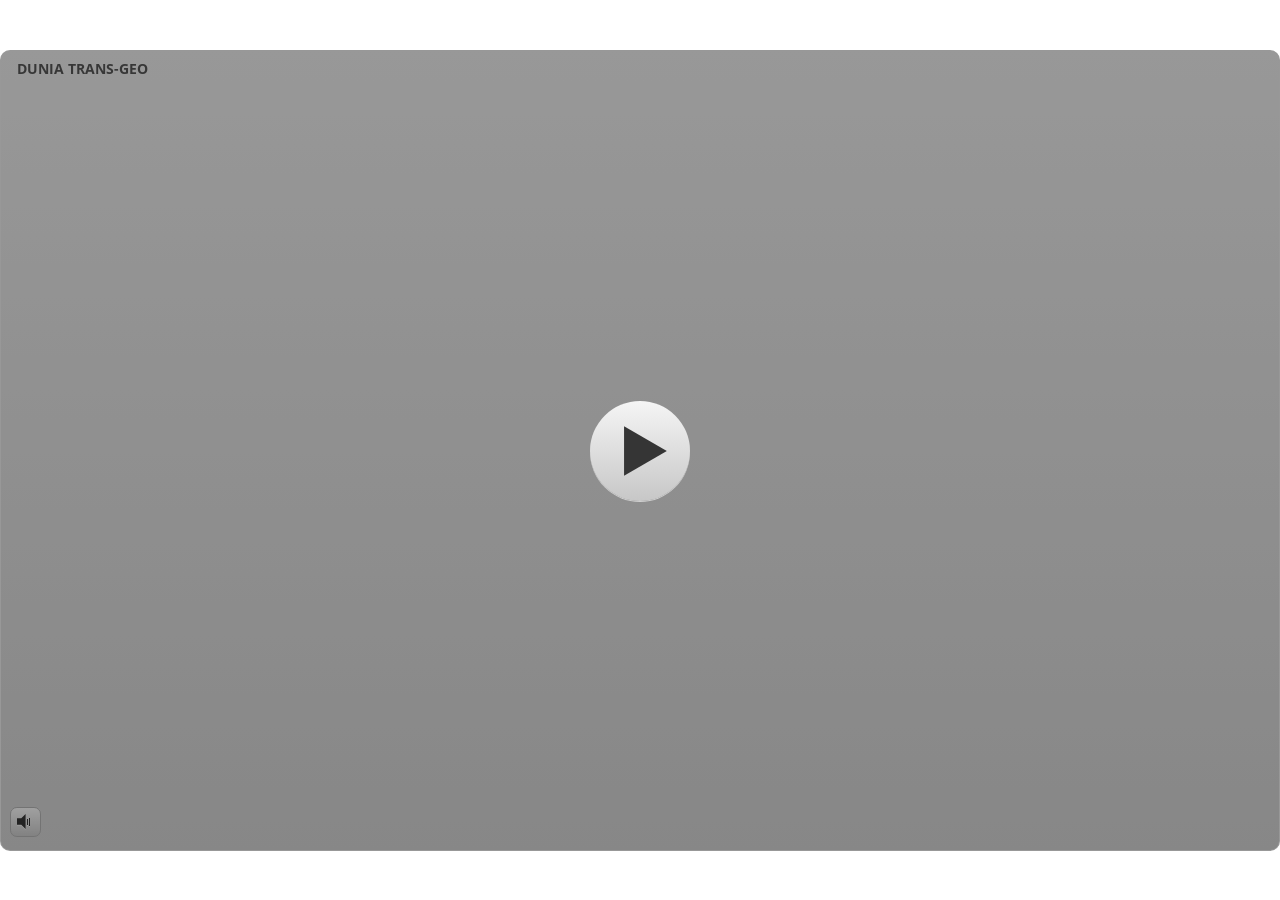
<file: index.html>
<!DOCTYPE html>
<html lang="en-US">
<head>
  <meta charset="utf-8">
  <!-- Created using Storyline 3 - http://www.articulate.com  -->
  <!-- version: 3.12.24693.0 -->
  <title>DUNIA TRANS-GEO</title>
  <meta http-equiv="x-ua-compatible" content="IE=edge" />
  <meta name="viewport" content="width=device-width, initial-scale=1.0, user-scalable=no, shrink-to-fit=no, minimal-ui" />
  <meta name="apple-mobile-web-app-capable" content="yes" />
  <style>
    html, body { height: 100%; padding: 0; margin: 0 }
    #app { height: 100%; width: 100%; }
  </style>
  
  <script>window.THREE = { };</script>
</head>
<body style="background: #FFFFFF" class="cs-HTML theme-classic">
  <!-- 360 -->
  <script>!function(e){function n(e,i){return e.test(i)}function i(e){var i=e||navigator.userAgent,o=i.split("[FBAN");if(void 0!==o[1]&&(i=o[0]),this.apple={phone:n(t,i),ipod:n(d,i),tablet:!n(t,i)&&n(s,i),device:n(t,i)||n(d,i)||n(s,i)},this.amazon={phone:n(h,i),tablet:!n(h,i)&&n(a,i),device:n(h,i)||n(a,i)},this.android={phone:n(h,i)||n(b,i),tablet:!n(h,i)&&!n(b,i)&&(n(a,i)||n(r,i)),device:n(h,i)||n(a,i)||n(b,i)||n(r,i)},this.windows={phone:n(l,i),tablet:n(p,i),device:n(l,i)||n(p,i)},this.other={blackberry:n(f,i),blackberry10:n(u,i),opera:n(c,i),firefox:n(A,i),chrome:n(w,i),device:n(f,i)||n(u,i)||n(c,i)||n(A,i)||n(w,i)},this.seven_inch=n(v,i),this.any=this.apple.device||this.android.device||this.windows.device||this.other.device||this.seven_inch,this.phone=this.apple.phone||this.android.phone||this.windows.phone,this.tablet=this.apple.tablet||this.android.tablet||this.windows.tablet,"undefined"==typeof window)return this}function o(){var e=new i;return e.Class=i,e}var t=/iPhone/i,d=/iPod/i,s=/iPad/i,b=/(?=.*\bAndroid\b)(?=.*\bMobile\b)/i,r=/Android/i,h=/(?=.*\bAndroid\b)(?=.*\bSD4930UR\b)/i,a=/(?=.*\bAndroid\b)(?=.*\b(?:KFOT|KFTT|KFJWI|KFJWA|KFSOWI|KFTHWI|KFTHWA|KFAPWI|KFAPWA|KFARWI|KFASWI|KFSAWI|KFSAWA)\b)/i,l=/IEMobile/i,p=/(?=.*\bWindows\b)(?=.*\bARM\b)/i,f=/BlackBerry/i,u=/BB10/i,c=/Opera Mini/i,w=/(CriOS|Chrome)(?=.*\bMobile\b)/i,A=/(?=.*\bFirefox\b)(?=.*\bMobile\b)/i,v=new RegExp("(?:Nexus 7|BNTV250|Kindle Fire|Silk|GT-P1000)","i");"undefined"!=typeof module&&module.exports&&"undefined"==typeof window?module.exports=i:"undefined"!=typeof module&&module.exports&&"undefined"!=typeof window?module.exports=o():"function"==typeof define&&define.amd?define("isMobile",[],e.isMobile=o()):e.isMobile=o()}(this);
    window.isMobile.apple.tablet = window.isMobile.apple.tablet ||
      (navigator.platform === 'MacIntel' && navigator.maxTouchPoints > 1);
    window.isMobile.apple.device = window.isMobile.apple.device || window.isMobile.apple.tablet;
    window.isMobile.tablet = window.isMobile.tablet || window.isMobile.apple.tablet;
    window.isMobile.any = window.isMobile.any || window.isMobile.apple.tablet;
  </script>

  <div id="focus-sink" aria-hidden="true" tabIndex="-1"></div>

  <div id="preso"></div>
  <script>
    window.DS = {};
    window.globals = {
      DATA_PATH_BASE: '',
      HAS_FRAME: true,
      HAS_SLIDE: true,

      lmsPresent: false,
      tinCanPresent: false,
      cmi5Present: false,
      aoSupport: false,
      scale: 'show all',
      captureRc: false,
      browserSize: 'fullscreen',
      bgColor: '#FFFFFF',
      features: 'AccessibleText,SettingsControl,TextStyleHyperlinks',
      themeName: 'classic',
      preloaderColor: '#FFFFFF',
      suppressAnalytics: false,
      productChannel: 'perpetual',
      publishSource: 'storyline',
      aid: '',
      cid: '98f2515a-0625-4da3-b4da-60c648a39e15',
      playerVersion: '3.12.24693.0',
      maxIosVideoElements: 5,

      
      parseParams: function(qs) {
        if (window.globals.parsedParams != null) {
          return window.globals.parsedParams;
        }
        qs = (qs || window.location.search.substr(1)).split('+').join(' ');
        var params = {},
            tokens,
            re = /[?&]?([^=]+)=([^&]*)/g;

        while (tokens = re.exec(qs)) {
          params[decodeURIComponent(tokens[1]).trim()] =
            decodeURIComponent(tokens[2]).trim();
        }
        window.globals.parsedParams = params;
        return params;
      }

    };

    (function() {

      var classTypes = [ 'desktop', 'mobile', 'phone', 'tablet' ];

      var addDeviceClasses = function(prefix, testObj) {
        var curr, i;
        for (i = 0; i < classTypes.length; i++) {
          curr = classTypes[i];
          if (testObj[curr]) {
            document.body.classList.add(prefix + curr);
          }
        }
      };

      var params = window.globals.parseParams(),
          isDevicePreview = params.devicepreview === '1',
          isPhoneOverride = params.deviceType === 'phone' || (isDevicePreview && params.phone == '1'),
          isTabletOverride = (params.deviceType === 'tablet' || isDevicePreview) && !isPhoneOverride,
          isMobileOverride = isPhoneOverride || isTabletOverride;

      var deviceView = {
        desktop: !window.isMobile.any && !isMobileOverride,
        mobile: window.isMobile.any || isMobileOverride,
        phone: isPhoneOverride || (window.isMobile.phone && !isTabletOverride),
        tablet: isTabletOverride || window.isMobile.tablet
      };

      window.globals.deviceView = deviceView;
      window.isMobile.desktop = !window.isMobile.any;
      window.isMobile.mobile = window.isMobile.any;

      addDeviceClasses('view-', deviceView);

    })();
  </script>
  
  <script src='story_content/user.js' type=text/javascript></script>
  <div class="slide-loader"></div>

  <script type="text/javascript">
    if (window.globals.deviceView.isMobile) { var doc = document, loader = doc.body.querySelector('.slide-loader'); [ 1, 2, 3 ].forEach(function(n) { var d = doc.createElement('div'); d.style.backgroundColor = window.globals.preloaderColor; d.classList.add('mobile-loader-dot'); d.classList.add('dot' + n); loader.appendChild(d); }); }
  </script>

  <div class="mobile-load-title-overlay" style="display: none">
    <div class="mobile-load-title">DUNIA TRANS-GEO</div>
  </div>

  <div class="mobile-chrome-warning"></div>

  <script>
    
    if (window.autoSpider && window.vInterfaceObject) {
      document.querySelector('.mobile-load-title-overlay').style.display = 'none';
    }
  </script>

  

  <link rel="stylesheet" href="html5/data/css/output.min.css" data-noprefix />
</body>
<script src="html5/lib/scripts/bootstrapper.min.js"></script>
</html>
</file>
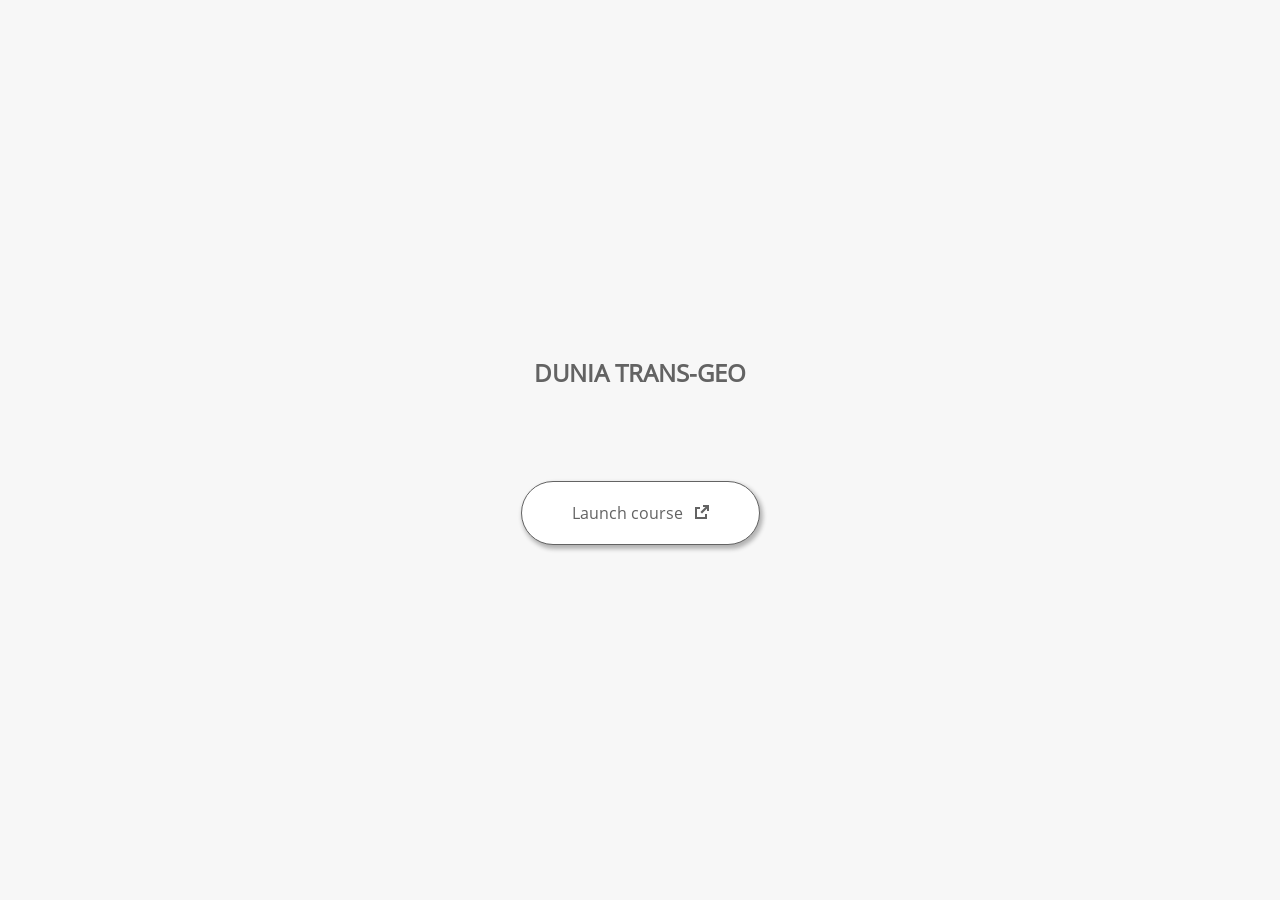
<file: launcher.html>
﻿<html lang="en-US">
	<head>
		<!-- Created using Storyline 3 - http://www.articulate.com  --> 
		<!-- version: 3.12.24693.0 --> 

		<title>DUNIA TRANS-GEO</title>
    <style>
      @font-face {
        font-family: "Open Sans Full";
        font-style: normal;
        font-weight: 400;
        src: local("Open Sans"),
             local("OpenSans"),
             url(html5/lib/stylesheets/mobile-fonts/open-sans-regular.woff) format("woff")
      }
      body {
        background-color: #F7F7F7;
      }
      h1 {
        color: #636363;
        font-family: "Open Sans Full", Helvetica, sans-serif;
        font-size: 150%;
        margin-bottom: 92px;
        padding-bottom: 0;
      }

      button {
        background-color: #FFF;
        border: 1px solid #636363;
        border-radius: 80px;
        box-shadow: 2px 3px 4px 1px rgba(39, 39, 39, 0.33);
        color: #636363;
        font-family: "Open Sans Full", Helvetica, sans-serif;
        font-size: 100%;
        padding: 20px 50px;
      }
      img {
        height: 15px;
        width: 15px;
        margin-left: 8px;
      }
    </style>
		<script>
			
			/******************************************************************************/
			//
			// NOTE TO DEVELOPERS:
			// The following code should be integrated with your web page in order to open
			// the presentation in a new window.  To launch the presentation immediately, 
			// simply copy the code below into your web page.  To launch the presentation
			// when a button or link is clicked, call LaunchPresentation when the onClick
			// event is triggered.
			//
			/******************************************************************************/		
		
		
			var Safari =  (navigator.appVersion.indexOf("Safari") >= 0);
			
			var g_bChromeless = false;
			var g_bResizeable = false;
			var g_nContentWidth = 1300;
			var g_nContentHeight = 814;
			var g_strStartPage = "story.html" + document.location.search;
			var g_strBrowserSize = "fullscreen";
		
			function LaunchContent()
			{
				var nWidth = screen.availWidth;
				var nHeight = screen.availHeight;

				if (nWidth > g_nContentWidth && nHeight > g_nContentHeight && g_strBrowserSize != "fullscreen")
				{
					nWidth = g_nContentWidth;
					nHeight = g_nContentHeight;
					
					if (!Safari && !g_bChromeless)
					{
						nWidth += 17;
					}
				}

				// Build the options string
				var strOptions = "width=" + nWidth +",height=" + nHeight;
				if (g_bResizeable)
				{
					strOptions += ",resizable=yes"
				}
				else
				{
					strOptions += ",resizable=no"
				}

				if (g_bChromeless)
				{
					strOptions += ", status=0, toolbar=0, location=0, menubar=0, scrollbars=0";
				}
				else
				{
					strOptions += ", status=1, toolbar=1, location=1, menubar=1, scrollbars=1";
				}

				// Launch the URL
				if (Safari)
				{
					var oWnd = window.open("", "_blank", strOptions);
					oWnd.location = g_strStartPage;
				}
				else
				{
					window.open(g_strStartPage , "_blank", strOptions);
				}
			}

			
			
		</script>
		
	</head>
	
	<body onload="setTimeout('LaunchContent()', 100);">
		<center>
			<table width="100%" height="100%" border="0" cellpadding="0" cellspacing="0">
				<tr>
					<td>
						<center>
              <h1 tabIndex="-1">DUNIA TRANS-GEO</h1>
							<button onclick="LaunchContent()" aria-label="Launch course: opens in new window">Launch course <img src="story_content/external_window.png" style="border-style: none; height: 14px; width: 14px;" tabIndex="-1" aria-hidden="true"/></button>
						</center>
					</td>
				</tr>
			</table>
		</center>
	</body>
</html>
</file>
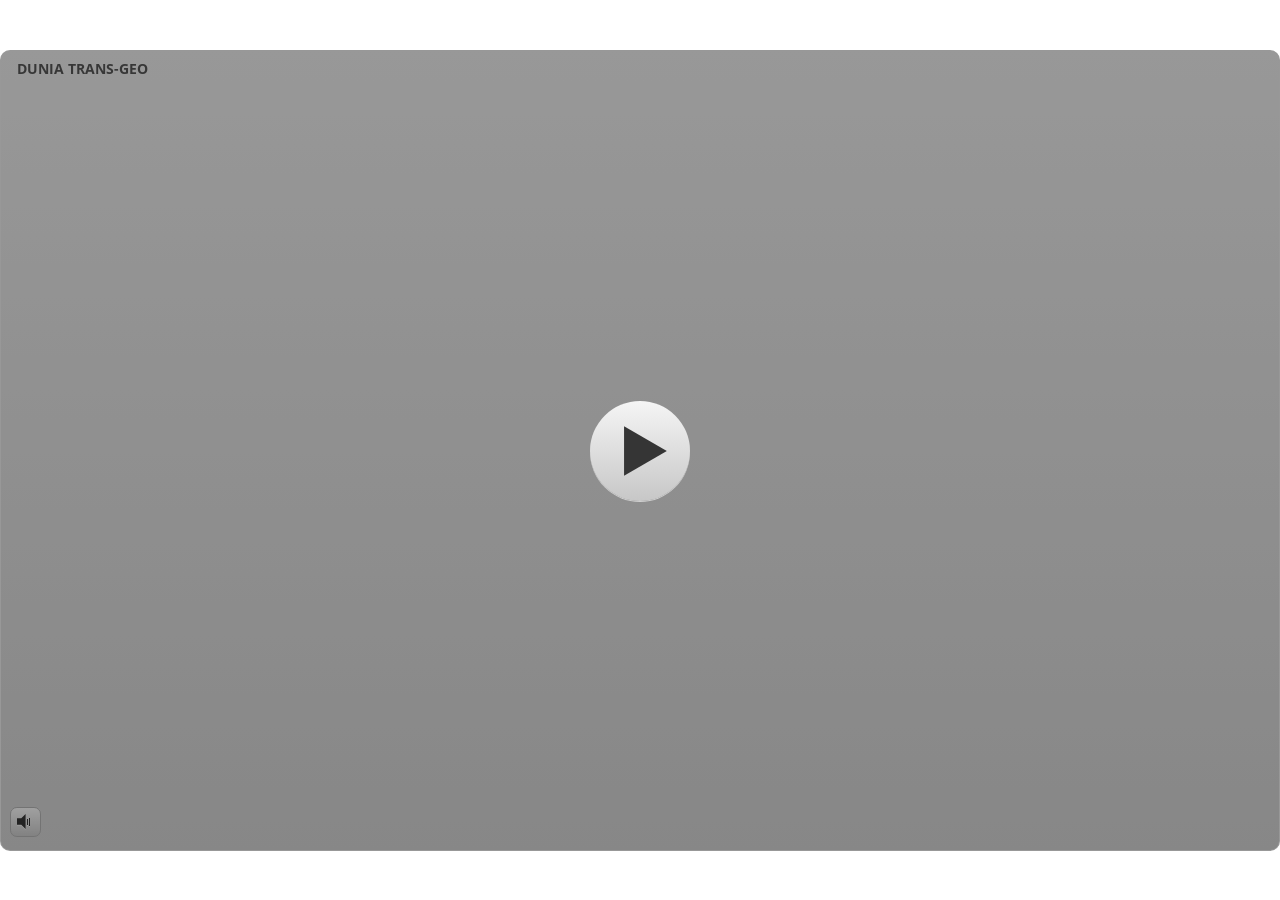
<file: story.html>
<!DOCTYPE html>
<html lang="en-US">
<head>
  <meta charset="utf-8">
  <!-- Created using Storyline 3 - http://www.articulate.com  -->
  <!-- version: 3.12.24693.0 -->
  <title>DUNIA TRANS-GEO-OK</title>
  <meta http-equiv="x-ua-compatible" content="IE=edge" />
  <meta name="viewport" content="width=device-width, initial-scale=1.0, user-scalable=no, shrink-to-fit=no, minimal-ui" />
  <meta name="apple-mobile-web-app-capable" content="yes" />
  <style>
    html, body { height: 100%; padding: 0; margin: 0 }
    #app { height: 100%; width: 100%; }
  </style>
  
  <script>window.THREE = { };</script>
</head>
<body style="background: #FFFFFF" class="cs-HTML theme-classic">
  <!-- 360 -->
  <script>!function(e){function n(e,i){return e.test(i)}function i(e){var i=e||navigator.userAgent,o=i.split("[FBAN");if(void 0!==o[1]&&(i=o[0]),this.apple={phone:n(t,i),ipod:n(d,i),tablet:!n(t,i)&&n(s,i),device:n(t,i)||n(d,i)||n(s,i)},this.amazon={phone:n(h,i),tablet:!n(h,i)&&n(a,i),device:n(h,i)||n(a,i)},this.android={phone:n(h,i)||n(b,i),tablet:!n(h,i)&&!n(b,i)&&(n(a,i)||n(r,i)),device:n(h,i)||n(a,i)||n(b,i)||n(r,i)},this.windows={phone:n(l,i),tablet:n(p,i),device:n(l,i)||n(p,i)},this.other={blackberry:n(f,i),blackberry10:n(u,i),opera:n(c,i),firefox:n(A,i),chrome:n(w,i),device:n(f,i)||n(u,i)||n(c,i)||n(A,i)||n(w,i)},this.seven_inch=n(v,i),this.any=this.apple.device||this.android.device||this.windows.device||this.other.device||this.seven_inch,this.phone=this.apple.phone||this.android.phone||this.windows.phone,this.tablet=this.apple.tablet||this.android.tablet||this.windows.tablet,"undefined"==typeof window)return this}function o(){var e=new i;return e.Class=i,e}var t=/iPhone/i,d=/iPod/i,s=/iPad/i,b=/(?=.*\bAndroid\b)(?=.*\bMobile\b)/i,r=/Android/i,h=/(?=.*\bAndroid\b)(?=.*\bSD4930UR\b)/i,a=/(?=.*\bAndroid\b)(?=.*\b(?:KFOT|KFTT|KFJWI|KFJWA|KFSOWI|KFTHWI|KFTHWA|KFAPWI|KFAPWA|KFARWI|KFASWI|KFSAWI|KFSAWA)\b)/i,l=/IEMobile/i,p=/(?=.*\bWindows\b)(?=.*\bARM\b)/i,f=/BlackBerry/i,u=/BB10/i,c=/Opera Mini/i,w=/(CriOS|Chrome)(?=.*\bMobile\b)/i,A=/(?=.*\bFirefox\b)(?=.*\bMobile\b)/i,v=new RegExp("(?:Nexus 7|BNTV250|Kindle Fire|Silk|GT-P1000)","i");"undefined"!=typeof module&&module.exports&&"undefined"==typeof window?module.exports=i:"undefined"!=typeof module&&module.exports&&"undefined"!=typeof window?module.exports=o():"function"==typeof define&&define.amd?define("isMobile",[],e.isMobile=o()):e.isMobile=o()}(this);
    window.isMobile.apple.tablet = window.isMobile.apple.tablet ||
      (navigator.platform === 'MacIntel' && navigator.maxTouchPoints > 1);
    window.isMobile.apple.device = window.isMobile.apple.device || window.isMobile.apple.tablet;
    window.isMobile.tablet = window.isMobile.tablet || window.isMobile.apple.tablet;
    window.isMobile.any = window.isMobile.any || window.isMobile.apple.tablet;
  </script>

  <div id="focus-sink" aria-hidden="true" tabIndex="-1"></div>

  <div id="preso"></div>
  <script>
    window.DS = {};
    window.globals = {
      DATA_PATH_BASE: '',
      HAS_FRAME: true,
      HAS_SLIDE: true,

      lmsPresent: false,
      tinCanPresent: false,
      cmi5Present: false,
      aoSupport: false,
      scale: 'show all',
      captureRc: false,
      browserSize: 'fullscreen',
      bgColor: '#FFFFFF',
      features: 'AccessibleText,SettingsControl,TextStyleHyperlinks',
      themeName: 'classic',
      preloaderColor: '#FFFFFF',
      suppressAnalytics: false,
      productChannel: 'perpetual',
      publishSource: 'storyline',
      aid: '',
      cid: '98f2515a-0625-4da3-b4da-60c648a39e15',
      playerVersion: '3.12.24693.0',
      maxIosVideoElements: 5,

      
      parseParams: function(qs) {
        if (window.globals.parsedParams != null) {
          return window.globals.parsedParams;
        }
        qs = (qs || window.location.search.substr(1)).split('+').join(' ');
        var params = {},
            tokens,
            re = /[?&]?([^=]+)=([^&]*)/g;

        while (tokens = re.exec(qs)) {
          params[decodeURIComponent(tokens[1]).trim()] =
            decodeURIComponent(tokens[2]).trim();
        }
        window.globals.parsedParams = params;
        return params;
      }

    };

    (function() {

      var classTypes = [ 'desktop', 'mobile', 'phone', 'tablet' ];

      var addDeviceClasses = function(prefix, testObj) {
        var curr, i;
        for (i = 0; i < classTypes.length; i++) {
          curr = classTypes[i];
          if (testObj[curr]) {
            document.body.classList.add(prefix + curr);
          }
        }
      };

      var params = window.globals.parseParams(),
          isDevicePreview = params.devicepreview === '1',
          isPhoneOverride = params.deviceType === 'phone' || (isDevicePreview && params.phone == '1'),
          isTabletOverride = (params.deviceType === 'tablet' || isDevicePreview) && !isPhoneOverride,
          isMobileOverride = isPhoneOverride || isTabletOverride;

      var deviceView = {
        desktop: !window.isMobile.any && !isMobileOverride,
        mobile: window.isMobile.any || isMobileOverride,
        phone: isPhoneOverride || (window.isMobile.phone && !isTabletOverride),
        tablet: isTabletOverride || window.isMobile.tablet
      };

      window.globals.deviceView = deviceView;
      window.isMobile.desktop = !window.isMobile.any;
      window.isMobile.mobile = window.isMobile.any;

      addDeviceClasses('view-', deviceView);

    })();
  </script>
  
  <script src='story_content/user.js' type=text/javascript></script>
  <div class="slide-loader"></div>

  <script type="text/javascript">
    if (window.globals.deviceView.isMobile) { var doc = document, loader = doc.body.querySelector('.slide-loader'); [ 1, 2, 3 ].forEach(function(n) { var d = doc.createElement('div'); d.style.backgroundColor = window.globals.preloaderColor; d.classList.add('mobile-loader-dot'); d.classList.add('dot' + n); loader.appendChild(d); }); }
  </script>

  <div class="mobile-load-title-overlay" style="display: none">
    <div class="mobile-load-title">DUNIA TRANS-GEO-OK</div>
  </div>

  <div class="mobile-chrome-warning"></div>

  <script>
    
    if (window.autoSpider && window.vInterfaceObject) {
      document.querySelector('.mobile-load-title-overlay').style.display = 'none';
    }
  </script>

  

  <link rel="stylesheet" href="html5/data/css/output.min.css" data-noprefix />
</body>
<script src="html5/lib/scripts/bootstrapper.min.js"></script>
</html>
</file>
<file: html5/data/css/output.min.css>
@font-face {
  font-family: 'Open SansBold CharsBold7D6EB1D6';
  src: url('[data-uri]');
  font-style: normal;
  font-weight: normal;
}
@font-face {
  font-family: 'Open Sans Charset1_ 6h56BA5738F';
  src: url('[data-uri]');
  font-style: normal;
  font-weight: normal;
}
@font-face {
  font-family: 'Arial Black Charset1_ 567302314';
  src: url('[data-uri]');
  font-style: normal;
  font-weight: normal;
}
@font-face {
  font-family: 'Arial Rounded MT BoBold4AEB2229';
  src: url('[data-uri]');
  font-style: normal;
  font-weight: normal;
}
@font-face {
  font-family: 'Open Sans Charset0_v9TY33EDE6F2';
  src: url('[data-uri]');
  font-style: normal;
  font-weight: normal;
}
@font-face {
  font-family: 'Open SansBold CharsBoldE47A47C6';
  src: url('[data-uri]');
  font-style: normal;
  font-weight: normal;
}
@font-face {
  font-family: 'Arial Black Charset0_v95C8014D0';
  src: url('[data-uri]');
  font-style: normal;
  font-weight: normal;
}
@font-face {
  font-family: 'Arial Rounded MT BoBoldAD39CAD8';
  src: url('[data-uri]');
  font-style: normal;
  font-weight: normal;
}
@font-face {
  font-family: 'Arial Rounded MT BoBold7FE2926F';
  src: url('[data-uri]');
  font-style: normal;
  font-weight: normal;
}
.cs-HTML {
  background: rgba(255, 255, 255, 1);
}
.cs-npnxnanbnsnfns00000000101 .cs-infopanel  {
  box-shadow: 0 1px 0 rgba(184, 184, 184, 1);
  background: rgba(255, 255, 255, 1);
}
.cs-npnxnanbnsnfns00000000101 .cs-infopanel .cs-link {
  color: rgba(124, 34, 128, 1);
}
.cs-npnxnanbnsnfns00000000101 .cs-infopanel .cs-link:hover {
  color: rgba(0, 0, 238, 1);
}
.cs-npnxnanbnsnfns00000000101 .cs-infopanel .cs-name {
  color: rgba(68, 68, 68, 1);
}
.cs-npnxnanbnsnfns00000000101 .cs-infopanel .cs-title {
  color: rgba(153, 153, 153, 1);
}
.cs-npnxnanbnsnfns00000000101 .cs-infopanelpopup  {
  box-shadow: 0 1px 0 rgba(184, 184, 184, 1);
  background: linear-gradient(180deg, rgba(233, 233, 233, 1) 0%, rgba(207, 207, 207, 1) 100%);
}
.cs-npnxnanbnsnfns00000000101 .cs-infopanelpopup .cs-link {
  color: rgba(124, 34, 128, 1);
}
.cs-npnxnanbnsnfns00000000101 .cs-infopanelpopup .cs-link:hover {
  color: rgba(0, 0, 238, 1);
}
.cs-npnxnanbnsnfns00000000101 .cs-infopanelpopup .cs-name {
  color: rgba(68, 68, 68, 1);
}
.cs-npnxnanbnsnfns00000000101 .cs-infopanelpopup .cs-bio {
  color: rgba(153, 153, 153, 1);
}
.cs-npnxnanbnsnfns00000000101 .cs-timer  {
  color: rgba(85, 85, 85, 1);
}
.cs-npnxnanbnsnfns00000000101 .cs-duration stop:first-child {
  stop-color: rgba(0, 215, 255, 1);
}
.cs-npnxnanbnsnfns00000000101 .cs-duration stop:last-child {
  stop-color: rgba(0, 171, 255, 1);
}
.cs-npnxnanbnsnfns00000000101 .cs-elapsed stop:first-child {
  stop-color: rgba(254, 227, 71, 1);
}
.cs-npnxnanbnsnfns00000000101 .cs-elapsed stop:last-child {
  stop-color: rgba(252, 204, 42, 1);
}
.cs-npnxnanbnsnfns00000000101 .cs-timer .cs-pie .cs-innerstroke {
  stroke: rgba(199, 199, 199, 1);
}
.cs-npnxnanbnsnfns00000000101 .cs-timer .cs-pie .cs-innerborder {
  stroke: rgba(255, 255, 255, 1);
}
.cs-npnxnanbnsnfns00000000101 .cs-window  {
  box-shadow: 0 8px 5px rgba(0, 0, 0, 0.2);
  border-color: rgba(234, 234, 234, 1);
  background: rgba(243, 243, 243, 1);
  color: rgba(85, 85, 85, 1);
}
.cs-npnxnanbnsnfns00000000101 .cs-window .cs-diva {
  border-color: rgba(247, 247, 247, 1);
}
.cs-npnxnanbnsnfns00000000101 .cs-window .cs-divb {
  border-color: rgba(211, 211, 211, 1);
}
.cs-npnxnanbnsnfns00000000101 .cs-editor .cs-editor-slide {
  color: rgba(85, 85, 85, 1);
}
.cs-npnxnanbnsnfns00000000101 .cs-editor .cs-editor-html {
  color: rgba(68, 68, 68, 1);
}
.cs-npnxnanbnsnfns00000000101 .cs-editor .cs-editor-button {
  text-shadow: 0 1px 0 rgba(240, 240, 240, 1);
  color: rgba(53, 53, 53, 1);
  border-color: rgba(177, 177, 177, 1);
  background: linear-gradient(180deg, rgba(245, 245, 245, 1) 0%, rgba(199, 199, 199, 1) 100%);
}
.cs-npnxnanbnsnfns00000000101 .cs-editor .cs-editor-button:hover {
  background: linear-gradient(180deg, rgba(242, 242, 242, 1) 0%, rgba(175, 175, 175, 1) 100%);
}
.cs-npnxnanbnsnfns00000000101 .cs-editor .cs-editor-button:active {
  background: linear-gradient(180deg, rgba(199, 199, 199, 1) 0%, rgba(244, 244, 244, 1) 100%);
}
.cs-npnxnanbnsnfns00000000101 .cs-listitem  {
  color: rgba(53, 53, 53, 1);
  border-color: rgba(223, 223, 223, 1);
}
.cs-npnxnanbnsnfns00000000101 .cs-listitem.cs-viewed {
  color: rgba(144, 144, 144, 1);
}
.cs-npnxnanbnsnfns00000000101 .cs-listitem.cs-selected {
  color: rgba(53, 53, 53, 1);
  background: rgba(192, 226, 241, 1);
}
.cs-npnxnanbnsnfns00000000101 .cs-listitem.cs-selected:hover {
  background: rgba(192, 226, 241, 1);
}
.cs-npnxnanbnsnfns00000000101 .cs-listitem.cs-selected.hover {
  background: rgba(192, 226, 241, 1);
}
.cs-npnxnanbnsnfns00000000101 .cs-listitem.cs-selected:focus {
  background: rgba(192, 226, 241, 1);
}
.cs-npnxnanbnsnfns00000000101 .cs-listitem .cs-icon-carrot {
  fill: rgba(53, 53, 53, 1);
}
.cs-npnxnanbnsnfns00000000101 .cs-listitem .cs-icon-carrot .cs-shadow {
  fill: rgba(255, 255, 255, 1);
}
.cs-npnxnanbnsnfns00000000101 .cs-listitem:hover {
  background: rgba(230, 230, 230, 1);
}
.cs-npnxnanbnsnfns00000000101 .cs-listitem.hover {
  background: rgba(230, 230, 230, 1);
}
.cs-npnxnanbnsnfns00000000101 .cs-listitem:focus {
  background: rgba(230, 230, 230, 1);
}
.cs-npnxnanbnsnfns00000000101 .cs-glossary  {
  color: rgba(53, 53, 53, 1);
}
.cs-npnxnanbnsnfns00000000101 .cs-glossary .cs-scrolling-panel {
  background: rgba(231, 231, 231, 1);
}
.cs-npnxnanbnsnfns00000000101 .cs-glossary .cs-term.cs-selected .cs-choice-list-trigger {
  color: rgba(53, 53, 53, 1);
  background: rgba(192, 226, 241, 1);
}
.cs-npnxnanbnsnfns00000000101 .cs-glossary .cs-term.cs-selected .cs-choice-list-trigger:focus {
  color: rgba(53, 53, 53, 1);
  background: rgba(192, 226, 241, 1);
}
.cs-npnxnanbnsnfns00000000101 .cs-glossary .cs-term:hover .cs-choice-list-trigger {
  background: rgba(230, 230, 230, 1);
}
.cs-npnxnanbnsnfns00000000101 .cs-glossary .cs-term.hover .cs-choice-list-trigger {
  background: rgba(230, 230, 230, 1);
}
.cs-npnxnanbnsnfns00000000101 .cs-glossary .cs-term .cs-choice-list-trigger:focus {
  background: rgba(230, 230, 230, 1);
}
.cs-npnxnanbnsnfns00000000101 .cs-glossary .cs-diva {
  border-color: rgba(226, 226, 226, 1);
}
.cs-npnxnanbnsnfns00000000101 .cs-glossary .cs-divb {
  border-color: rgba(226, 226, 226, 1);
}
.cs-npnxnanbnsnfns00000000101 .cs-glossary .cs-divc {
  border-color: rgba(250, 250, 250, 1);
}
.cs-npnxnanbnsnfns00000000101 .cs-glossary .cs-heading {
  color: rgba(68, 68, 68, 1);
}
.cs-npnxnanbnsnfns00000000101 .cs-resource .cs-separator {
  border-color: rgba(224, 224, 224, 1);
}
.cs-npnxnanbnsnfns00000000101 .cs-outline  {
  color: rgba(68, 68, 68, 1);
}
.cs-npnxnanbnsnfns00000000101 .cs-outline .cs-diva {
  border-color: rgba(198, 198, 198, 1);
}
.cs-npnxnanbnsnfns00000000101 .cs-outline .cs-divb {
  border-color: rgba(249, 249, 249, 1);
}
.cs-npnxnanbnsnfns00000000101 .cs-outline .cs-divc {
  border-color: rgba(225, 225, 225, 1);
}
.cs-npnxnanbnsnfns00000000101 .cs-outline .cs-search-filter:hover {
  color: rgba(0, 0, 238, 1);
}
.cs-npnxnanbnsnfns00000000101 .cs-outline .cs-search-filter.hover {
  color: rgba(0, 0, 238, 1);
}
.cs-npnxnanbnsnfns00000000101 .cs-transcript  {
  color: rgba(68, 68, 68, 1);
}
.cs-npnxnanbnsnfns00000000101 .cs-transcript .cs-div {
  border-color: rgba(225, 225, 225, 1);
}
.cs-npnxnanbnsnfns00000000101 .cs-tabs:not(.topmenu-item) {
  color: rgba(85, 85, 85, 1);
}
.cs-npnxnanbnsnfns00000000101 .cs-tabs .cs-inner-button:not(.topmenu-item) {
  text-shadow: 0 1px 0 rgba(240, 240, 240, 1);
}
.cs-npnxnanbnsnfns00000000101 .cs-tabs:hover:not(.topmenu-item) {
  color: rgba(51, 51, 51, 1);
}
.cs-npnxnanbnsnfns00000000101 .cs-tabs.cs-selected {
  background: rgba(243, 243, 243, 1);
  color: rgba(51, 51, 51, 1);
}
.cs-npnxnanbnsnfns00000000101 .cs-seekcontrol  {
  background: linear-gradient(180deg, rgba(245, 245, 245, 1) 0%, rgba(199, 199, 199, 1) 100%);
  border-color: rgba(177, 177, 177, 1);
}
.cs-npnxnanbnsnfns00000000101 .cs-seekcontrol .cs-button:hover .cs-icon {
  fill: rgba(85, 85, 85, 1);
}
.cs-npnxnanbnsnfns00000000101 .cs-seekcontrol .cs-button.hover .cs-icon {
  fill: rgba(85, 85, 85, 1);
}
.cs-npnxnanbnsnfns00000000101 .cs-seekcontrol .cs-button .cs-icon-shadow {
  fill: rgba(240, 240, 240, 1);
}
.cs-npnxnanbnsnfns00000000101 .cs-seekcontrol .cs-button .cs-icon {
  fill: rgba(45, 45, 45, 1);
}
.cs-npnxnanbnsnfns00000000101 .cs-seekcontrol .cs-seek .cs-fill {
  background: rgba(255, 255, 255, 1);
}
.cs-npnxnanbnsnfns00000000101 .cs-seekcontrol .cs-seek {
  background: rgba(231, 231, 231, 1);
  border-color: rgba(184, 184, 184, 1);
}
.cs-npnxnanbnsnfns00000000101 .cs-searchinput .cs-input {
  color: rgba(138, 138, 138, 1);
  border-color: rgba(173, 173, 173, 1);
  background: rgba(223, 223, 223, 1);
}
.cs-npnxnanbnsnfns00000000101 .cs-searchinput .cs-input:focus {
  color: rgba(51, 51, 51, 1);
  background: rgba(250, 250, 250, 1);
}
.cs-npnxnanbnsnfns00000000101 .cs-searchinput .cs-input:hover {
  box-shadow: inset 0 0 1px 0 rgba(107, 248, 255, 1);
}
.cs-npnxnanbnsnfns00000000101 .cs-searchinput .cs-input.hover {
  box-shadow: inset 0 0 1px 0 rgba(107, 248, 255, 1);
}
.cs-npnxnanbnsnfns00000000101 .cs-searchinput .cs-button .cs-icon {
  fill: rgba(138, 138, 138, 1);
}
.cs-npnxnanbnsnfns00000000101 .cs-searchinput .cs-button:hover {
  fill: linear-gradient(180deg, rgba(245, 245, 245, 1) 0%, rgba(199, 199, 199, 1) 100%);
}
.cs-npnxnanbnsnfns00000000101 .cs-searchinput .cs-button.hover {
  fill: linear-gradient(180deg, rgba(245, 245, 245, 1) 0%, rgba(199, 199, 199, 1) 100%);
}
.cs-npnxnanbnsnfns00000000101 .cs-menu  {
  box-shadow: 0 1px 0 rgba(184, 184, 184, 1);
  background: rgba(243, 243, 243, 1);
}
.cs-npnxnanbnsnfns00000000101 .cs-topmenu-item.active .cs-tab {
  background: rgba(243, 243, 243, 1);
}
.cs-npnxnanbnsnfns00000000101 .cs-logo  {
  box-shadow: 0 1px 0 rgba(184, 184, 184, 1);
  background: rgba(255, 255, 255, 1);
}
.cs-npnxnanbnsnfns00000000101 .cs-checkbox  {
  color: rgba(68, 68, 68, 1);
}
.cs-npnxnanbnsnfns00000000101 .cs-checkbox:hover {
  border-color: rgba(107, 248, 255, 1);
}
.cs-npnxnanbnsnfns00000000101 .cs-checkbox.hover {
  border-color: rgba(107, 248, 255, 1);
}
.cs-npnxnanbnsnfns00000000101 .cs-checkbox .cs-box {
  color: rgba(255, 255, 255, 1);
  border-color: rgba(184, 184, 184, 1);
}
.cs-npnxnanbnsnfns00000000101 .cs-checkbox .cs-box:checked::after {
  color: rgba(51, 204, 0, 1);
}
.cs-npnxnanbnsnfns00000000101 .cs-checkbox .cs-box.checked.after {
  color: rgba(51, 204, 0, 1);
}
.cs-npnxnanbnsnfns00000000101 .cs-button  {
  text-shadow: 0 1px 0 rgba(240, 240, 240, 1);
  color: rgba(53, 53, 53, 1);
  border-color: rgba(177, 177, 177, 1);
  background: linear-gradient(180deg, rgba(245, 245, 245, 1) 0%, rgba(199, 199, 199, 1) 100%);
  box-shadow: 0 1px 0 rgba(207, 207, 207, 1);
}
.cs-npnxnanbnsnfns00000000101 .cs-button .cs-icon {
  fill: rgba(53, 53, 53, 1);
}
.cs-npnxnanbnsnfns00000000101 .cs-button .cs-icon-shadow {
  fill: rgba(240, 240, 240, 1);
}
.cs-npnxnanbnsnfns00000000101 .cs-button:hover {
  background: linear-gradient(180deg, rgba(242, 242, 242, 1) 0%, rgba(175, 175, 175, 1) 100%);
}
.cs-npnxnanbnsnfns00000000101 .cs-button.hover {
  background: linear-gradient(180deg, rgba(242, 242, 242, 1) 0%, rgba(175, 175, 175, 1) 100%);
}
.cs-npnxnanbnsnfns00000000101 .cs-button:active {
  background: linear-gradient(180deg, rgba(199, 199, 199, 1) 0%, rgba(244, 244, 244, 1) 100%);
}
.cs-npnxnanbnsnfns00000000101 .cs-button.cs-disabled:hover {
  background: linear-gradient(180deg, rgba(245, 245, 245, 1) 0%, rgba(199, 199, 199, 1) 100%);
}
.cs-npnxnanbnsnfns00000000101 .cs-button.cs-disabled.hover {
  background: linear-gradient(180deg, rgba(245, 245, 245, 1) 0%, rgba(199, 199, 199, 1) 100%);
}
.cs-npnxnanbnsnfns00000000101 .cs-button.cs-disabled:active {
  background: linear-gradient(180deg, rgba(245, 245, 245, 1) 0%, rgba(199, 199, 199, 1) 100%);
}
.cs-npnxnanbnsnfns00000000101 .cs-button.cs-volume:hover {
  background: linear-gradient(180deg, rgba(245, 245, 245, 1) 0%, rgba(199, 199, 199, 1) 100%);
}
.cs-npnxnanbnsnfns00000000101 .cs-button.cs-volume.hover {
  background: linear-gradient(180deg, rgba(245, 245, 245, 1) 0%, rgba(199, 199, 199, 1) 100%);
}
.cs-npnxnanbnsnfns00000000101 .cs-button.cs-volume:active {
  background: linear-gradient(180deg, rgba(245, 245, 245, 1) 0%, rgba(199, 199, 199, 1) 100%);
}
.cs-npnxnanbnsnfns00000000101.cs-base  {
  color: rgba(85, 85, 85, 1);
  border-color: rgba(233, 233, 233, 1);
  background: linear-gradient(180deg, rgba(233, 233, 233, 1) 0%, rgba(207, 207, 207, 1) 100%);
}
.cs-npnxnanbnsnfns00000000101.cs-base .cs-separator .cs-diva {
  background: rgba(211, 211, 211, 1);
}
.cs-npnxnanbnsnfns00000000101.cs-base .cs-separator .cs-divb {
  background: rgba(247, 247, 247, 1);
}
.cs-npnxnanbnsnfns00000000101.cs-base .cs-topmenu-item.active .cs-tab {
  border-color: rgba(211, 211, 211, 1);
}
.cs-npnxnanbnsnfns00000000101.cs-base .cs-topmenu-item.active .cs-panel {
  border-color: rgba(211, 211, 211, 1);
}
.cs-npnxnanbnsnfns00000000101.cs-base .cs-left {
  background: linear-gradient(180deg, rgba(219, 219, 219, 1) 0%, rgba(195, 195, 195, 1) 100%);
}
.cs-npnxnanbnsnfns00000000101.cs-base .cs-area-primary .cs-slide-container {
  background: linear-gradient(180deg, rgba(233, 233, 233, 1) 0%, rgba(207, 207, 207, 1) 100%);
}
.cs-npnxnanbnsnfns00000000101 .cs-volume::-moz-range-thumb {
  border-color: rgba(165, 165, 165, 1);
  box-shadow: inset 0 0 1px 0 rgba(212, 212, 212, 1);
  background: rgba(200, 200, 200, 1);
}
.cs-npnxnanbnsnfns00000000101 .cs-volume::-ms-thumb {
  border-color: rgba(165, 165, 165, 1);
  box-shadow: inset 0 0 1px 0 rgba(212, 212, 212, 1);
  background: rgba(200, 200, 200, 1);
}
.cs-npnxnanbnsnfns00000000101 .cs-volume::-webkit-slider-thumb {
  border-color: rgba(165, 165, 165, 1);
  box-shadow: inset 0 0 1px 0 rgba(212, 212, 212, 1);
  background: rgba(200, 200, 200, 1);
}
.cs-npnxnanbnsnfns00000000101 .cs-volume::-moz-range-track {
  border-color: rgba(242, 242, 242, 1);
  background: linear-gradient(180deg, rgba(188, 188, 188, 1) 0%, rgba(188, 188, 188, 1) 50.196%, rgba(195, 195, 195, 1) 100%);
}
.cs-npnxnanbnsnfns00000000101 .cs-volume::-ms-track {
  border-color: rgba(242, 242, 242, 1);
  background: linear-gradient(180deg, rgba(188, 188, 188, 1) 0%, rgba(188, 188, 188, 1) 50.196%, rgba(195, 195, 195, 1) 100%);
}
.cs-npnxnanbnsnfns00000000101 .cs-volume::-webkit-slider-runnable-track {
  border-color: rgba(242, 242, 242, 1);
  background: linear-gradient(180deg, rgba(188, 188, 188, 1) 0%, rgba(188, 188, 188, 1) 50.196%, rgba(195, 195, 195, 1) 100%);
}
body.show-focus .tab-focus-box {
  border-color: rgba(255, 255, 0, 1);
}
.skipnav {
  border-color: rgba(255, 255, 0, 1);
}
.fn-npnxnanbsnfns00000000101 {
  font-family: 'Open SansD6FFC9F9';
  -webkit-font-variant-ligatures: no-common-ligatures;
  font-variant-ligatures: no-common-ligatures;
}
.fn-pxabnsnfns00000000101 {
  font-family: 'Open SansD6FFC9F9';
  -webkit-font-variant-ligatures: no-common-ligatures;
  font-variant-ligatures: no-common-ligatures;
}
.fn-npxnabnsnfns00000000101 {
  font-family: 'Open SansD6FFC9F9';
  -webkit-font-variant-ligatures: no-common-ligatures;
  font-variant-ligatures: no-common-ligatures;
}
.fn-npnxnanbnsnfns00000000101 {
  font-family: 'Open SansD6FFC9F9';
  -webkit-font-variant-ligatures: no-common-ligatures;
  font-variant-ligatures: no-common-ligatures;
}
.fn-pxabnsnfns00000000100 {
  font-family: 'Open SansD6FFC9F9';
  -webkit-font-variant-ligatures: no-common-ligatures;
  font-variant-ligatures: no-common-ligatures;
}
@font-face {
  font-family: 'Open SansD6FFC9F9';
  src: url('[data-uri]');
  font-style: normal;
  font-weight: bold;
}
@font-face {
  font-family: 'Open SansD6FFC9F9';
  src: url('[data-uri]');
  font-style: normal;
  font-weight: normal;
}
.cs-InvalidPromptSlide .cs-6fG3Kbgmh6w-InvalidPromptSlide-btn0 {
  color: rgba(53, 53, 53, 1);
  border-color: rgba(177, 177, 177, 1);
  background: linear-gradient(180deg, rgba(245, 245, 245, 1) 0%, rgba(199, 199, 199, 1) 100%);
  text-shadow: 0 1px 0 rgba(240, 240, 240, 1);
}
.cs-InvalidPromptSlide .cs-6fG3Kbgmh6w-InvalidPromptSlide-btn0 .cs-html {
  color: rgba(68, 68, 68, 1);
}
.cs-InvalidPromptSlide .cs-6fG3Kbgmh6w-InvalidPromptSlide-btn0 .cs-slide {
  border-color: rgba(85, 85, 85, 1);
}
.cs-InvalidPromptSlide .cs-6fG3Kbgmh6w-InvalidPromptSlide-btn0:hover {
  background: linear-gradient(180deg, rgba(242, 242, 242, 1) 0%, rgba(175, 175, 175, 1) 100%);
}
.cs-InvalidPromptSlide .cs-6fG3Kbgmh6w-InvalidPromptSlide-btn0:active {
  background: linear-gradient(180deg, rgba(199, 199, 199, 1) 0%, rgba(244, 244, 244, 1) 100%);
}
.cs-PrintPromptSlide .cs-6fG3Kbgmh6w-PrintPromptSlide-btn0 {
  color: rgba(53, 53, 53, 1);
  border-color: rgba(177, 177, 177, 1);
  background: linear-gradient(180deg, rgba(245, 245, 245, 1) 0%, rgba(199, 199, 199, 1) 100%);
  text-shadow: 0 1px 0 rgba(240, 240, 240, 1);
}
.cs-PrintPromptSlide .cs-6fG3Kbgmh6w-PrintPromptSlide-btn0 .cs-html {
  color: rgba(68, 68, 68, 1);
}
.cs-PrintPromptSlide .cs-6fG3Kbgmh6w-PrintPromptSlide-btn0 .cs-slide {
  border-color: rgba(85, 85, 85, 1);
}
.cs-PrintPromptSlide .cs-6fG3Kbgmh6w-PrintPromptSlide-btn0:hover {
  background: linear-gradient(180deg, rgba(242, 242, 242, 1) 0%, rgba(175, 175, 175, 1) 100%);
}
.cs-PrintPromptSlide .cs-6fG3Kbgmh6w-PrintPromptSlide-btn0:active {
  background: linear-gradient(180deg, rgba(199, 199, 199, 1) 0%, rgba(244, 244, 244, 1) 100%);
}
.cs-ScrollPromptSlide .cs-6fG3Kbgmh6w-ScrollPromptSlide-btn0 {
  color: rgba(53, 53, 53, 1);
  border-color: rgba(177, 177, 177, 1);
  background: linear-gradient(180deg, rgba(245, 245, 245, 1) 0%, rgba(199, 199, 199, 1) 100%);
  text-shadow: 0 1px 0 rgba(240, 240, 240, 1);
}
.cs-ScrollPromptSlide .cs-6fG3Kbgmh6w-ScrollPromptSlide-btn0 .cs-html {
  color: rgba(68, 68, 68, 1);
}
.cs-ScrollPromptSlide .cs-6fG3Kbgmh6w-ScrollPromptSlide-btn0 .cs-slide {
  border-color: rgba(85, 85, 85, 1);
}
.cs-ScrollPromptSlide .cs-6fG3Kbgmh6w-ScrollPromptSlide-btn0:hover {
  background: linear-gradient(180deg, rgba(242, 242, 242, 1) 0%, rgba(175, 175, 175, 1) 100%);
}
.cs-ScrollPromptSlide .cs-6fG3Kbgmh6w-ScrollPromptSlide-btn0:active {
  background: linear-gradient(180deg, rgba(199, 199, 199, 1) 0%, rgba(244, 244, 244, 1) 100%);
}
.cs-ExternalInterfaceErrorSlide .cs-buttonOK {
  color: rgba(53, 53, 53, 1);
  border-color: rgba(177, 177, 177, 1);
  background: linear-gradient(180deg, rgba(245, 245, 245, 1) 0%, rgba(199, 199, 199, 1) 100%);
  text-shadow: 0 1px 0 rgba(240, 240, 240, 1);
}
.cs-ExternalInterfaceErrorSlide .cs-buttonOK .cs-html {
  color: rgba(68, 68, 68, 1);
}
.cs-ExternalInterfaceErrorSlide .cs-buttonOK .cs-slide {
  border-color: rgba(85, 85, 85, 1);
}
.cs-ExternalInterfaceErrorSlide .cs-buttonOK:hover {
  background: linear-gradient(180deg, rgba(242, 242, 242, 1) 0%, rgba(175, 175, 175, 1) 100%);
}
.cs-ExternalInterfaceErrorSlide .cs-buttonOK:active {
  background: linear-gradient(180deg, rgba(199, 199, 199, 1) 0%, rgba(244, 244, 244, 1) 100%);
}
</file>
